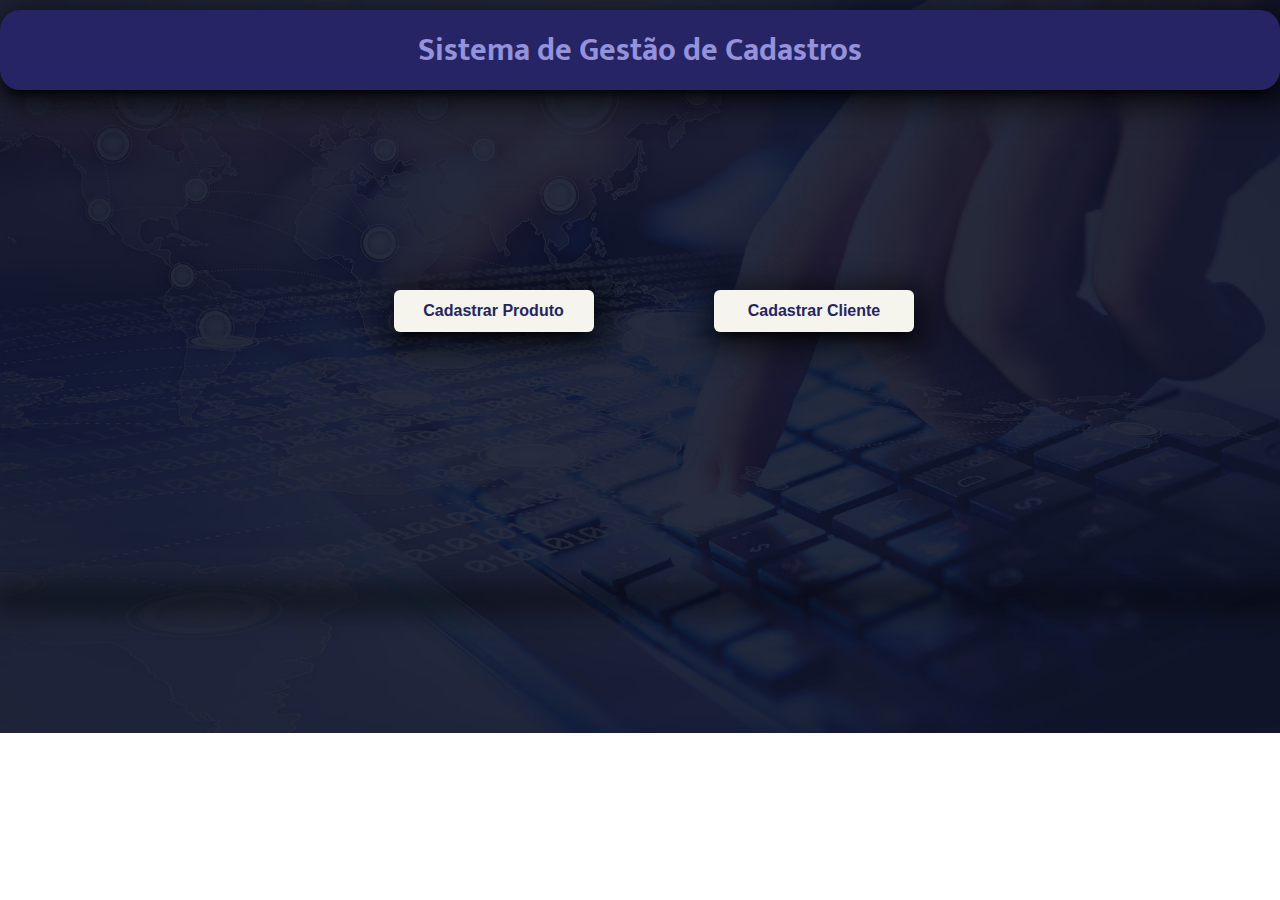
<file: index.html>
<!DOCTYPE html>
<html lang="pt-br">
<head>
    <meta charset="UTF-8">
    <meta http-equiv="X-UA-Compatible" content="IE=edge">
    <meta name="viewport" content="width=device-width, initial-scale=1.0">
    <link rel="stylesheet" href="estilo/style.css">
    <title>Gestão de Cadastros</title>
</head>
<body>
    <header>
        <h1>
            Sistema de Gestão de Cadastros
            <i class="fas fa-home fa-sm"></i>
        </h1>
    </header>
    <div class="container-botoes">
        <a href="cadastroprodutos.html">
            <button class="botao">Cadastrar Produto</button>
        </a>
        <a href="cadastrocliente.html">
            <button class="botao">Cadastrar Cliente</button>
        </a>
    </div>

    <link rel="stylesheet" href="https://use.fontawesome.com/releases/v5.15.3/css/all.css" integrity="sha384-SZXxX4whJ79/gErwcOYf+zWLeJdY/qpuqC4cAa9rOGUstPomtqpuNWT9wdPEn2fk" crossorigin="anonymous">
    
    
    
    <footer>
    
</body>
</file>
<file: estilo/style.css>
@import url('https://fonts.googleapis.com/css2?family=Mukta:wght@200;300;400;500;600;700;800&display=swap');
*
{
    padding: 0;
    margin: 0;
    box-sizing: border-box;
}

body {
    background: url('/Imagens/fundopg.jpg') no-repeat center top;
    background-size:cover;
    font-family: 'Mukta', sans-serif;
    
}

header {
    background-color: #262464;
    border-radius: 20px;
    margin-top: 10px;
    height: 80px;
    display: flex;
    align-items: center;
    justify-content: center;
    color: rgb(148, 146, 218);
    -webkit-box-shadow: 0px 10px 13px -7px #000000, 5px 6px 27px 14px rgb(0 0 0 / 44%);
    box-shadow: 0px 10px 13px -7px #000000, 5px 6px 27px 14px rgb(0 0 0 / 44%);
}


.container-botoes {
    display: flex;
    margin-top: 200px;
    justify-content: center;
    border-width: 100px;
    
}

.container-botoes a {
    width: fit-content;
}

.botao {
    margin: 0 70px;
    width:100%;
    padding: 12px 20px;
    max-width: 200px;
    background-color: #f5f5ee;
    color: #262464;
    border-radius: 6px;
    border: 0;
    transition: background-color 0.2s;
    font-size: 16px;
    font-weight: 600;
    height: fit-content;
    -webkit-box-shadow: 0px 10px 13px -7px #000000, 5px 6px 27px 14px rgb(0 0 0 / 44%);
    box-shadow: 0px 10px 13px -7px #000000, 5px 6px 27px 14px rgb(0 0 0 / 44%)
}

.botao:hover {
    cursor: pointer;
    box-shadow: 0 1px 6px #20212447;
    background-color: #6cfa0e;
   
}


.container-cadastro {
    display: flex;
    flex-direction: column;
    margin: 50px 200px ;
    box-sizing: border-box;
}

.container-cadastro a {
    width: fit-content;
    box-sizing: border-box;
    align-items: center;
}


form#formulario {
    margin: 0px 20px;
    color: rgb(148, 146, 218);
    display: flex;
    align-items: flex-end;
    justify-content: space-between;
}

.form-campos {
    display: flex;
    flex-wrap: wrap;
}

.label-input {
    display: flex;
    flex-direction: column;
    margin-right: 50px;
}

.input {
    border: 1px solid #dfe1e500;
    border-radius: 6px;
    outline-width: 0;
    height: 30px;
    padding-left: 10px;
}

.input:hover, :focus {
    box-shadow: 0 1px 6px #20212447;
}

input::-webkit-outer-spin-button,
input::-webkit-inner-spin-button {
  -webkit-appearance: none;
  margin: 0;
}

input[type=number] {
    -moz-appearance: textfield;
}


.container-cadastro table {
    margin: 40px 20px;
    color:rgb(148, 146, 218);
}

.container-cadastro table td, th {
    width: 25%;
}

.container-cadastro table thead {
    background-color:#262464;
}

.container-cadastro table thead tr th {
    font-weight: 500;
    box-sizing: border-box;
}

.container-cadastro table tbody {
    text-align: center;
    font-weight: 300;
    background-color:#202020;
}
footer {
    background-color: rgb(0, 0, 0);
    color:rgb(148, 146, 218);
    display: flex;
    flex-direction: column;
    align-items:center;
    text-align: center;
    margin-top:260px;
    -webkit-box-shadow: 0px 10px 13px -7px #000000, 5px 6px 27px 14px rgb(0 0 0 / 44%);
    box-shadow: 0px 10px 13px -7px #000000, 5px 6px 27px 14px rgb(0 0 0 / 44%)}
</file>
